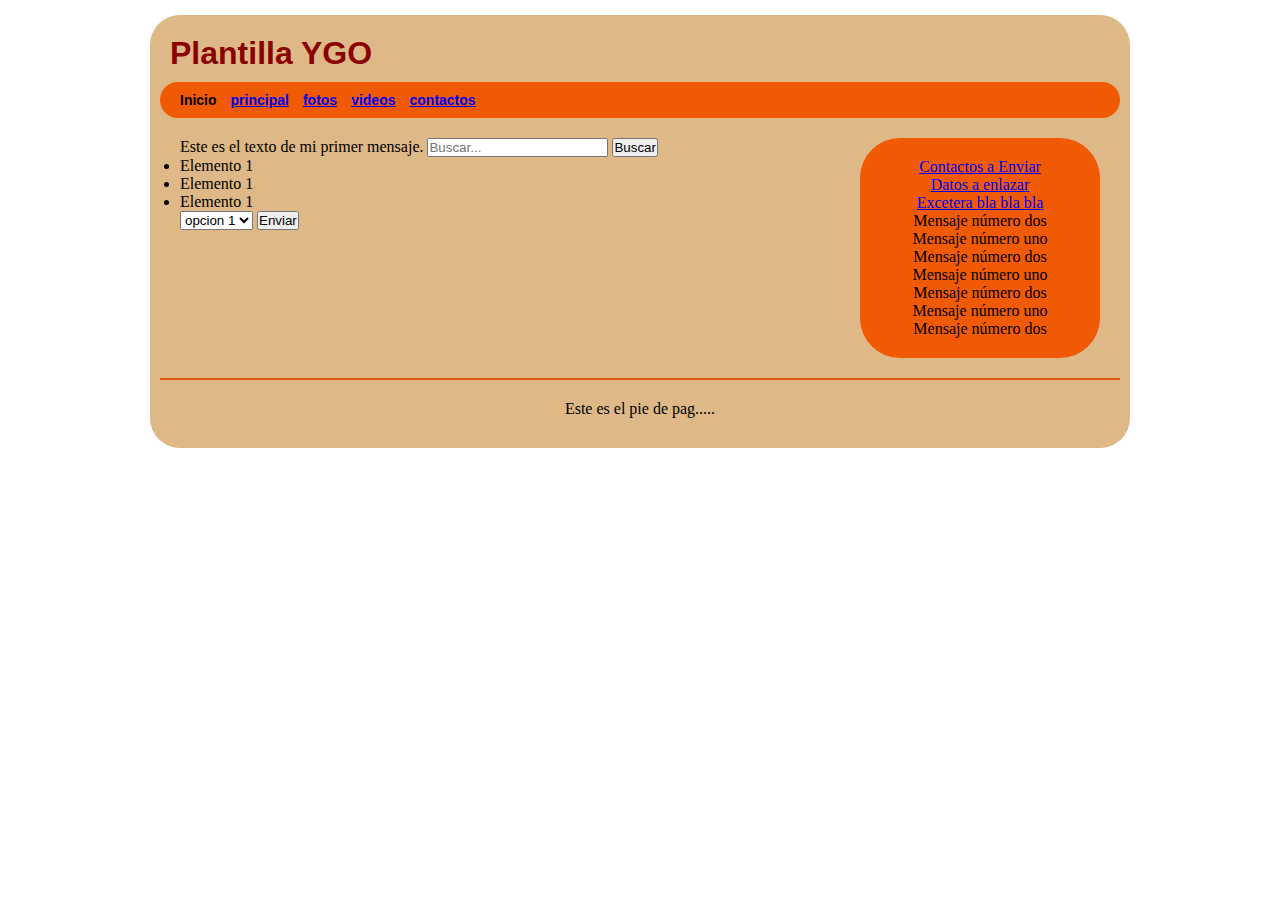
<file: Index.html>
<!DOCTYPE html>
<html lang="es">

    <head>
        <meta http-equiv="Content-Type" content="text/html"; charset="utf-8"/>
        <meta charset="utf-8">
		<meta name="description" content="descripcion del sitio">
		<meta name="keywords" content="HTML5, CSS3, JavaScript">
        <meta name="viewport" content="width=device-width, initial-scale=1.0">
        <meta name="author" content="decripcion del autor">
		<title>Plantilla titulo</title>
        <!-- CSS links -->
       
        <link rel="stylesheet" href="css/estilo.css">
       <!-- Favicon and touch icons links -->
        </head>
    <body>
        <!--Para centrar todo el contenido en la pag-->
        <div id="contenido">
            <header id="cabecera">     
                <h1>Plantilla YGO</h1>
             </header>
            <!--Nav menu-->
            <nav id="menu" class="dark">
                <ul>
                    <li>Inicio</li>
                <li> <a href="#">principal</a> </li>
                <li> <a href="#">fotos</a> </li>
                <li> <a href="#">videos</a> </li>
                <li> <a href="#">contactos</a> </li>
            
                </ul>
                </nav>
            <!--Cuerpo-->
            <section id="cuerpo">
                <article>
                Este es el texto de mi primer mensaje.
                <input type="text" placeholder="Buscar...">
                <input type="button" value="Buscar">
                <ul>
                    <li>Elemento 1</li>
                    <li>Elemento 1</li>
                    <li>Elemento 1</li>
                </ul>
                <select>
                   <option>opcion 1</option>
                   <option>opcion 1</option>
                   <option>opcion 1</option>
                   <option>opcion 1</option>
                </select>
                <input type="submit" value="Enviar">
                </article>
             
                </section>
                <!--Aside-->
                   <aside id="columna">
                     <blockquote><a href="#">Contactos a Enviar</a></blockquote>
                     <blockquote><a href="#">Datos a enlazar</a></blockquote>
                     <blockquote><a href="#">Excetera bla bla bla</a></blockquote>
                     <blockquote>Mensaje número dos</blockquote>
                     <blockquote>Mensaje número uno</blockquote>
                     <blockquote>Mensaje número dos</blockquote>
                     <blockquote>Mensaje número uno</blockquote>
                     <blockquote>Mensaje número dos</blockquote>
                     <blockquote>Mensaje número uno</blockquote>
                     <blockquote>Mensaje número dos</blockquote>
                   </aside>
    
            <!-- Footer -->
              <footer id="pie">
                  <p>Este es el pie de pag.....</p>
              </footer>
        

        </div>
        <!-- Header -->
        
        <!-- Javascript -->
        <script src="js/jquery-3.5.1.min.js"></script>
      
        <script src="js/mi_js.js"></script>
 

    </body>

</html>
</file>
<file: css/estilo.css>
/* Comentarios en CSS*/

*{/*con * usamos el selector universal de todos los elementos del dom  */
    margin: 0px;
    padding: 0px;
}
header, section, footer, aside, nav, article, figure, figcaption,
hgroup{ /*los elementos de html se seleccionan asi x su nombre */
display: block;
}
body {
    text-align: center;
    }
#contenido {
        width: 960px;
		margin: 15px auto;
        text-align: left;
        background: burlywood;
        padding: 10px;
        border-radius: 30px;
        }
#cabecera {
           
           
            padding: 10px;
            }
#menu {
    
     padding: 5px 15px;
     border-radius: 20px;
     }
.dark{   /*ejemplo de enganchar una clase* con # por id y con . por clase*/
    background: #f05a04;
}
 #menu li {
     display: inline-block;
    list-style: none;
    padding: 5px;
    font: bold 14px verdana, sans-serif;
     }

     #cuerpo {
        float: left;
        width: 660px;
        margin: 20px;
        }
        #columna {
        text-align: center;
        width: 200px;
        margin: 20px 0px;
        padding: 20px;
        background: #f05a04;
       border-radius: 40px;
        float: left;
        }
        #pie {
            clear: both;
        
            text-align: center;
            padding: 20px;
            border-top: 2px solid #df5a0d;
            }
h1{
    color:darkred;
    font-family: arial;
    '
}
</file>
